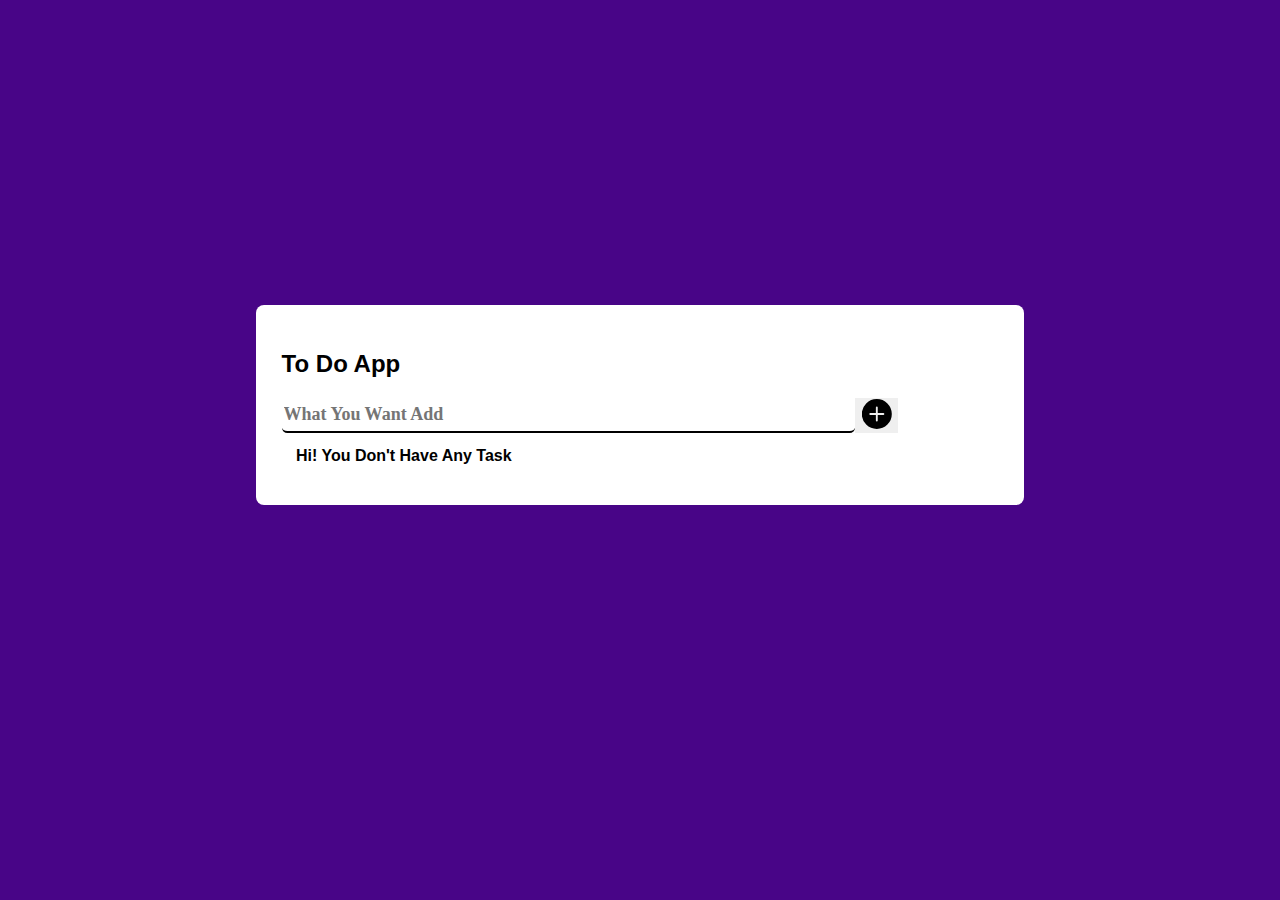
<file: index.html>
<!DOCTYPE html>
<html lang="en">
<head>
    <meta charset="UTF-8">
    <meta name="viewport" content="width=device-width, initial-scale=1.0">
    <title>To Do App</title>
    <link rel="stylesheet" type="text/css" href="./assets/style.css">
</head>
<body>
    <section id="todoapp">
        <section id="container">
            <h2>To Do App</h2>
            <form>
            <div id="input-container">
            <input type="text" id="input" placeholder="What You Want Add" required>
                    <button type="submit"  id="addtask">
                    </form>
            <svg id="plus" xmlns="http://www.w3.org/2000/svg" width="31" height="30" fill="currentColor" class="bi bi-plus-circle-fill" viewBox="0 0 16 16">
                <path d="M16 8A8 8 0 1 1 0 8a8 8 0 0 1 16 0zM8.5 4.5a.5.5 0 0 0-1 0v3h-3a.5.5 0 0 0 0 1h3v3a.5.5 0 0 0 1 0v-3h3a.5.5 0 0 0 0-1h-3v-3z"/>
              </svg>
            </button>
            </div>
            <section id="all-task">
              
        </section>
      
    </section>
    <script src="./assets/Todo.js"></script>

</body>
</html>
</file>
<file: assets/style.css>
*{
    box-sizing: border-box;
    font-weight: bold;
}

body{
    background-color: rgb(72, 5, 135);
    min-height: 90vh;
    margin: auto;
   display: flex;
   justify-content: center;

  
}
#todoapp{
    width:60% ;
    background-color: rgb(255, 255, 255);
    min-height: 200px;
    margin: auto;
    border-radius: .5em;
    padding: 2%;
    font-family: 'Segoe UI', Tahoma, Geneva, Verdana, sans-serif;
}
#container{
    width: 100%;
}
#input{
    border: 0px;
    width: 80%;
    border-bottom: 2px solid black;
    border-radius: .3em;
    font-family: Georgia, 'Times New Roman', Times, serif;
  font-size: large;
  background-color:inherit;

}

#input-container{
    display: flex;
}
#container{
    
    border-radius: .5em;

}
#plus{
    padding-left: 2%;
}
.task-list{
    width: 90%;
    margin-top: 2%;
    height: 50px;
    align-items: center;
    display: flex;
    background-color: rgb(142, 135, 135);
    border-radius: .2em;

    
}
button{
   
    cursor: pointer;
    border: 0px;
}
.list{
    width: 90%;
    padding: 2%;
}
.finlist{
    width: 90%;
    padding: 2%;
    text-decoration:line-through    ;
}
.edit-btn{
    height: 100%;
    width: 50px;
    background-color: rgb(9, 95, 2);
}
.del-btn{
    height: 100%;
    width: 50px;
    background-color: red;
   
}
.fin-btn{
    height: 100%;
    width: 50px;
    background-color: aqua;
}
input{
    border: 0;
    background-color: rgb(142, 135, 135);
    font-size: larger;
    height: inherit;
}
.savebtn{
    height: 100%;
    width: 50px;
    background-color: rgb(63, 241, 9);
}
.warn{
 
    margin: 2%;
}
</file>
